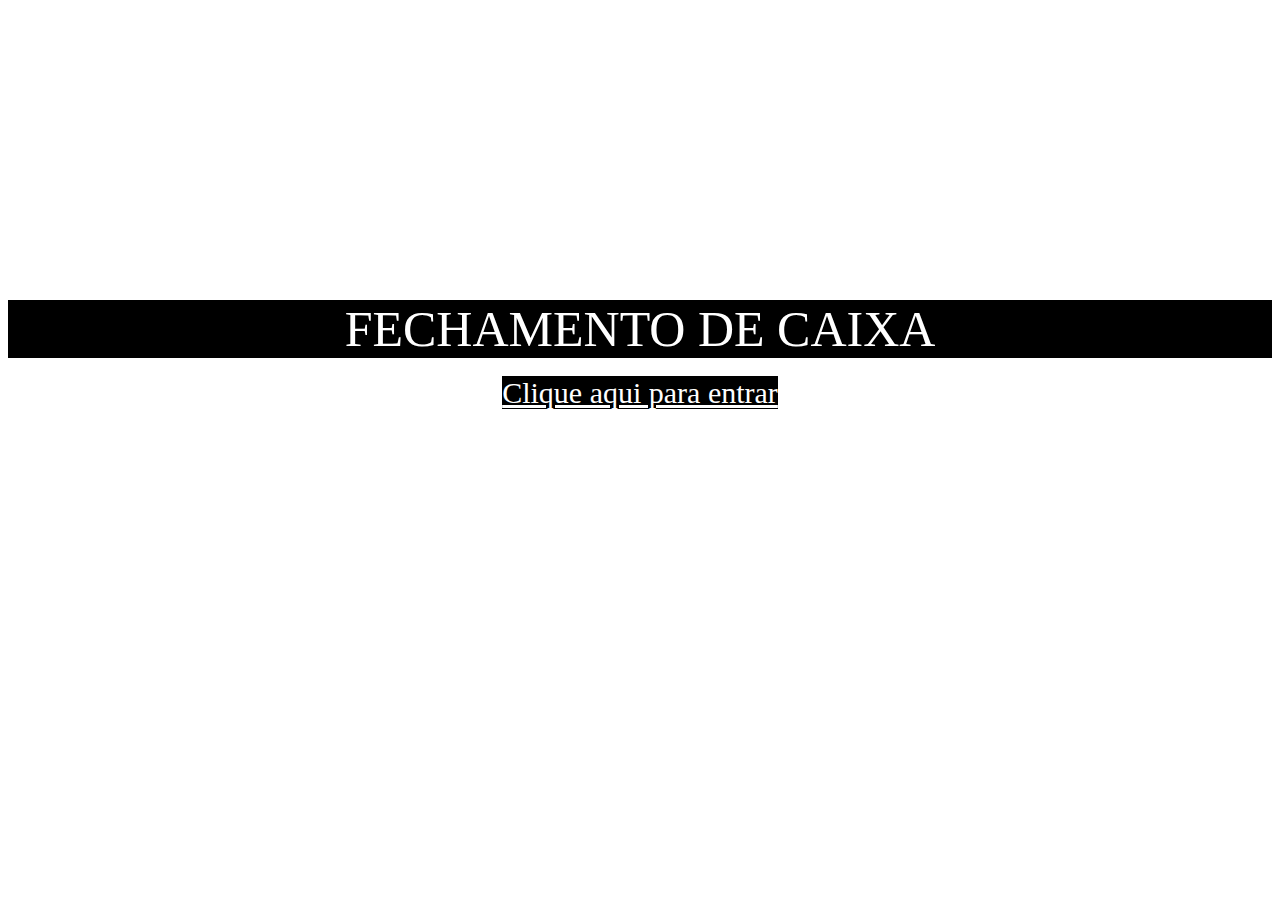
<file: index.html>
<!DOCTYPE html>
<html lang="en">

<head>
    <meta charset="UTF-8">
    <meta http-equiv="X-UA-Compatible" content="IE=edge">
    <meta name="viewport" content="width=device-width, initial-scale=1.0">
    <title>Pizzaria</title>
    <link rel="stylesheet" href="inicial.css">
</head>

<body>
    <main class="container">
        <div class="bloco">FECHAMENTO DE CAIXA</div>
        <br>
        <a href="./teste.html">Clique aqui para entrar</a>
    </main>
</body>

</html>
</file>
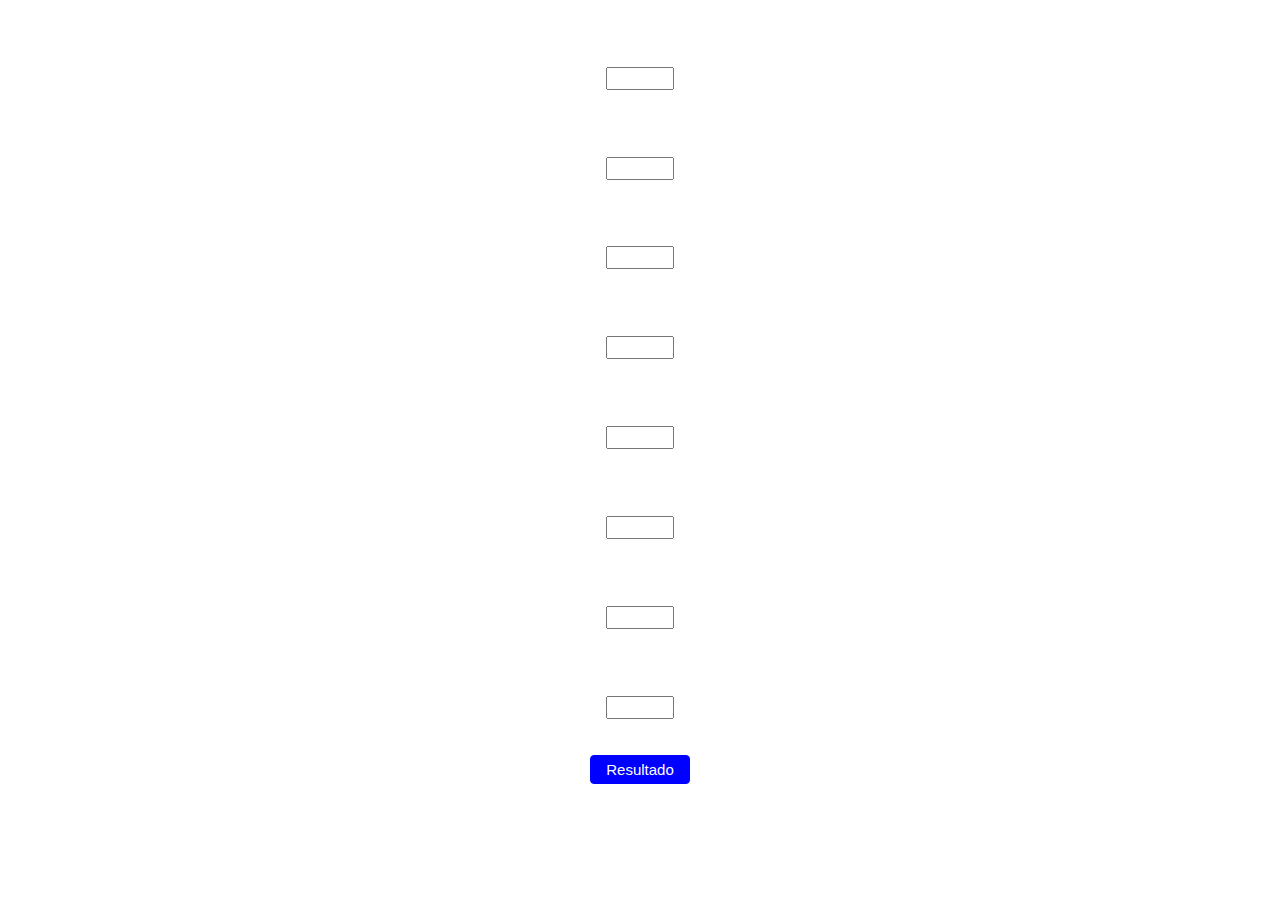
<file: teste.html>
<!DOCTYPE html>
<html lang="en">

<head>
    <meta charset="UTF-8">
    <meta http-equiv="X-UA-Compatible" content="IE=edge">
    <meta name="viewport" content="width=device-width, initial-scale=1.0">
    <title>Oi</title>
    <link rel="stylesheet" href="styles.css">
</head>

<body>
    <div class="titu">
        <h2>Digite a quantidade de pizzas P</h2>
        <input type="number" name="pizzap" id="pizzap">

        <h2>Digite a quantidade de pizzas M</h2>
        <input type="number" name="pizzam" id="pizzam">

        <h2>Digite a quantidade de pizzas G</h2>
        <input type="number" name="pizzag" id="pizzag">

        <h2>Digite a quantidade de pizza com bordas</h2>
        <input type="number" name="bordas" id="bordas">

        <h2>Digite a quantidade de refrigerante de 1L</h2>
        <input type="number" name="r1" id="r1">

        <h2>Digite a quantidade de refrigerante de 2L</h2>
        <input type="number" name="r2" id="r2">

        <h2>Digite o valor recebido no PIX</h2>
        <input type="number" name="pix" id="pix">

        <h2>Digite o valor gasto com gasolina</h2>
        <input type="number" name="gasolina" id="gasolina">

        <br>
        <br>
        <br>

        <input type="button" value="Resultado" class="btn" onclick="soma()">
    </div>

    <div id="res">Resultado</div>

    <script>

        function soma() {
            var pizzap = window.document.getElementById('pizzap')
            var pizzam = window.document.getElementById('pizzam')
            var pizzag = window.document.getElementById('pizzag')
            var bordas = window.document.getElementById('bordas')
            var r1 = window.document.getElementById('r1')
            var r2 = window.document.getElementById('r2')
            var pix = window.document.getElementById('pix')
            var gasolina = window.document.getElementById('gasolina')

            var res = window.document.getElementById('res')

            var pizzap = Number(pizzap.value)
            var pizzap = pizzap * 25
            var pizzam = Number(pizzam.value)
            var pizzam = pizzam * 30
            var pizzag = Number(pizzag.value)
            var pizzag = pizzag * 35
            var bordas = Number(bordas.value)
            var bordas = bordas * 5
            var r1 = Number(r1.value)
            var r1 = r1 * 5
            var r2 = Number(r2.value)
            var r2 = r2 * 7
            var pix = Number(pix.value)
            var gasolina = Number(gasolina.value)

            var adicao = pizzap + pizzam + pizzag + bordas + r1 + r2

            var s = adicao - pix - gasolina

            res.innerHTML = `<p>Valor total apurado hoje foi de R$${adicao} reais`
            res.innerHTML += `Valor em espécie no caixa é de R$${s} reais`
        }
        
    </script>
</body>

</html>
</file>
<file: inicial.css>
body {
    background-image: url(https://lh3.googleusercontent.com/[base64]s978-no?authuser=0);
    background-position: center;
    background-size: 50%;
    text-align: center;
    font-family: Georgia, 'Times New Roman', Times, serif;
}

.bloco {
    background-color: black;
    color: white;
    text-align: center;
    margin-top: 300px;
    font-size: 50px;
}

.bloco-1 {
    background-color: black;
    color: red;
}

a {

    background-color: black;
    color: white;
    font-size: 30px;
}
</file>
<file: styles.css>
body {
    background-image: url(https://i0.wp.com/multarte.com.br/wp-content/uploads/2018/12/fundo-preto-background.png?fit=1920%2C1080&ssl=1);
    background-position: center;
    background-size: 50%;
    color: white;
    text-align: center;
    font-family: Georgia, 'Times New Roman', Times, serif;
}

.titu {
    color: white;
}

.btn {
    background-color: blue;
    color: white;
    padding: 5px 8px;
    width: 100px;
    border: 1px solid blue;
    cursor: pointer;
    border-radius: 4px;
    transition: all .3s ease;

}

.btn:hover {
    background-color: white;
    color: blue;

}


input::-webkit-inner-spin-button {
    -webkit-appearance: none;
    margin: 0;
}

input {
    size: ;
    width: 60px;
    font-size: 15px;

}


div#res {
    margin-top: 20px;
}
</file>
